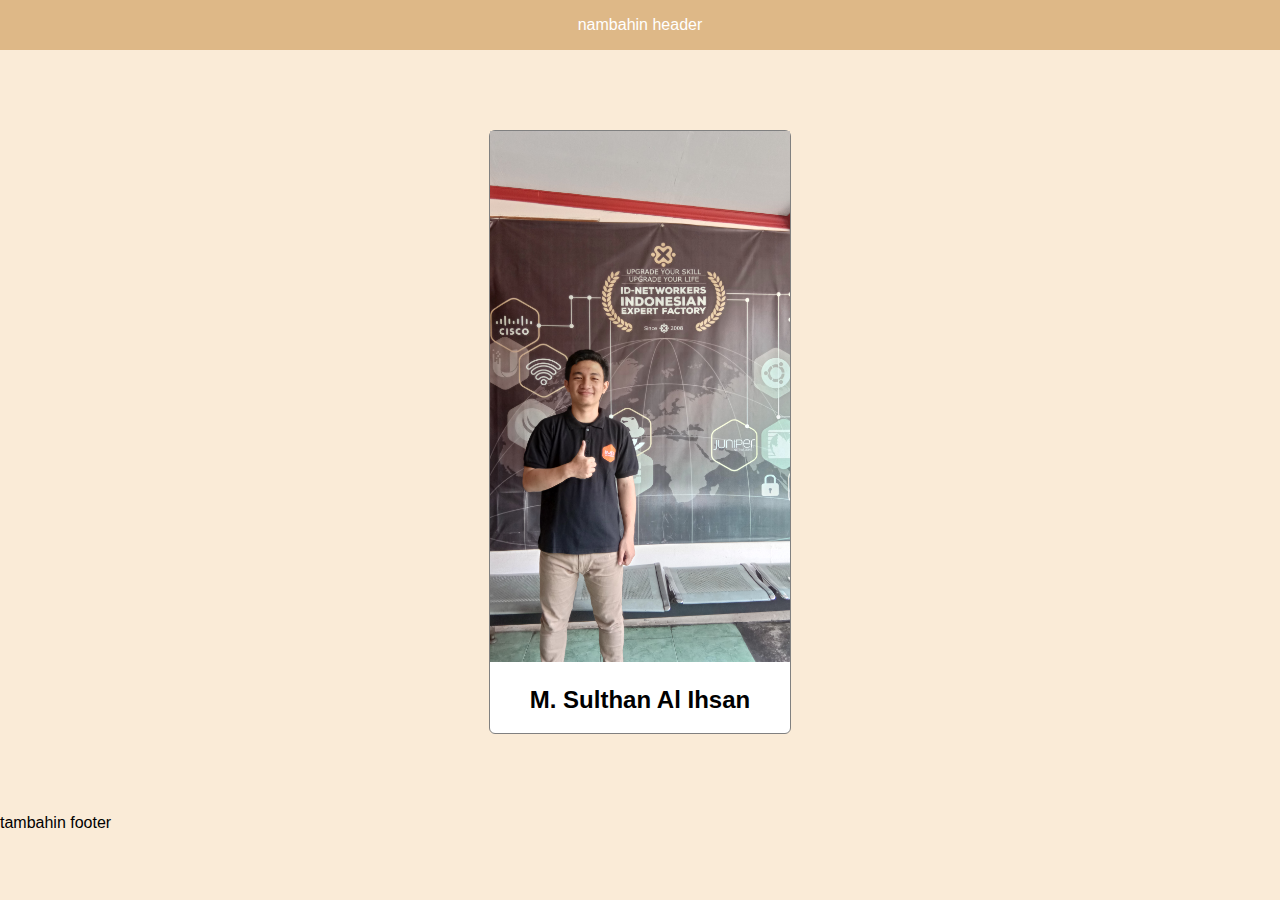
<file: index.html>
<!DOCTYPE html>
<html lang="en">
<head>
    <meta charset="UTF-8">
    <meta name="viewport" content="width=device-width, initial-scale=1.0">
    <meta http-equiv="X-UA-Compatible" content="ie=edge">
    <link rel="stylesheet" href="style.css">
    <title>Document</title>
</head>
<body>
    <div id="header">
        nambahin header
    </div>
    <div id="profile-container">
        <img id="profile-image" src="sulthanganteng.jpg">
        <h2 id="profile-name">M. Sulthan Al Ihsan</h2>
    </div>
    <div id="footer">
        tambahin footer
    </div>
</body>
</html>
</file>
<file: style.css>
body {
    width: 100%;
    height: 100%;
    margin: 0px;
    padding: 0px;
    background-color: antiquewhite;
    font-family: Arial, Helvetica, sans-serif;
}


#header {
    width: 100%;
    height: 50px;
    line-height: 50px;
    background-color: burlywood;
    text-align: center;
    color: white;
}


#profile-container {
    max-width: 300px;
    margin: 80px auto;
    background-color: white;
    border: 1px solid gray;
    border-radius: 6px;
}

#profile-image {
    width: 100%;
    height: auto;
}

#profile-name {
    text-align: center;
}
</file>
